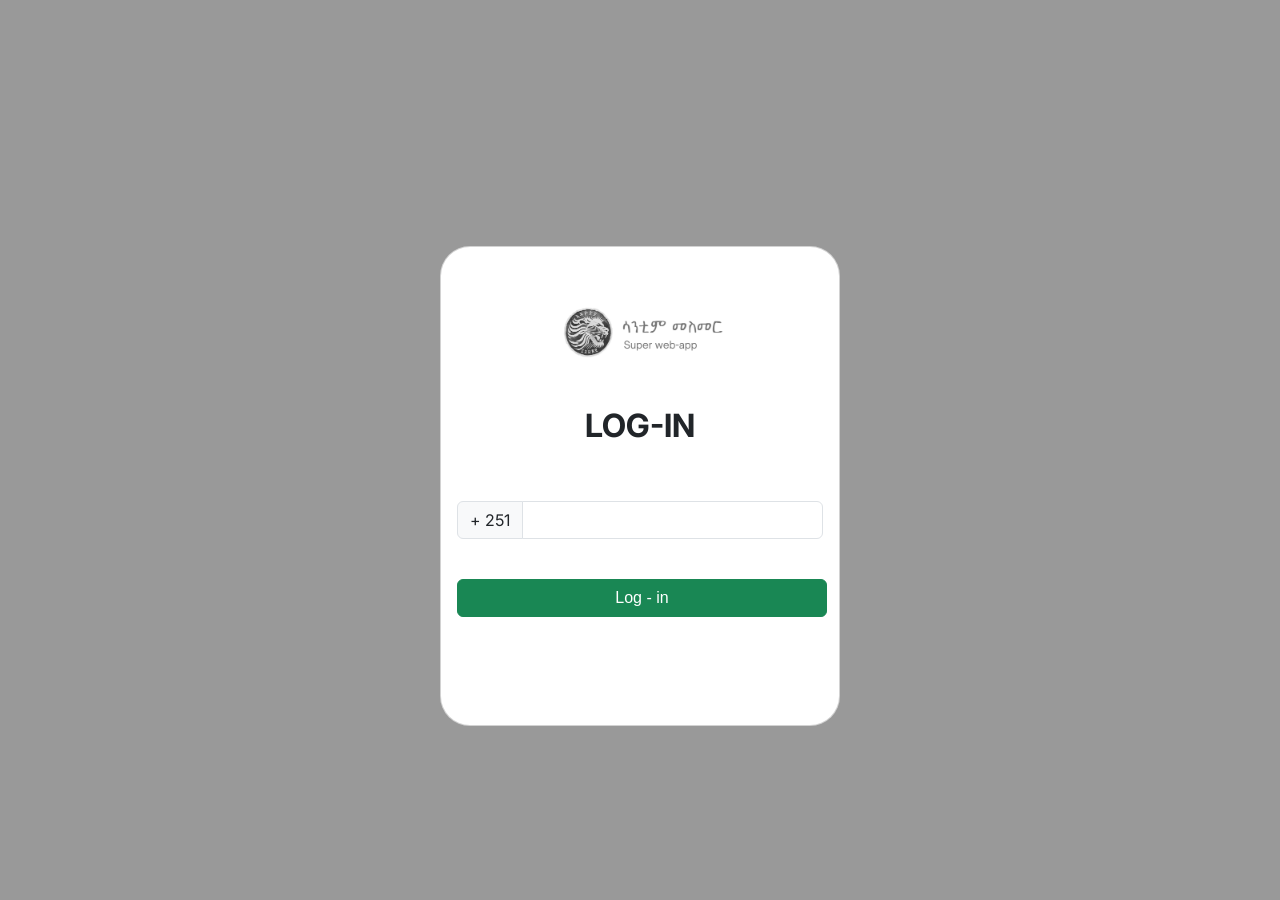
<file: index.html>
<!doctype html>
<html lang="en">
  <head>
    <meta charset="UTF-8" />
    <meta name="viewport" content="width=device-width, initial-scale=1.0" />
    <title id="mod">ሳንቲም መስመር | ገንዘብ መላክ ፣ ማስቀመጥ እና መቀበል ቀላል ነው።</title>
    <link id="tit" rel="icon" href="assets/logos/favicon.png" type="image/x-icon">

    <!--
      ===================================
      CUSTOM CSS
      ===================================
      -->
    <link rel="preconnect" href="https://fonts.googleapis.com" />
    <!--
      ===================================
      GOOGLE FONTS
      ===================================
      -->
    <link rel="preconnect" href="https://fonts.gstatic.com" crossorigin />
    <link
      href="https://fonts.googleapis.com/css2?family=Inter:ital,opsz,wght@0,14..32,100..900;1,14..32,100..900&display=swap"
      rel="stylesheet"
    />
    <link rel="stylesheet" href="style.css" />
    <!--
      ===================================
      BOOTSTRAP CSS & JS
      ===================================
      -->
      <link href="https://cdn.jsdelivr.net/npm/bootstrap@5.3.8/dist/css/bootstrap.min.css" rel="stylesheet" integrity="sha384-sRIl4kxILFvY47J16cr9ZwB07vP4J8+LH7qKQnuqkuIAvNWLzeN8tE5YBujZqJLB" crossorigin="anonymous">
<script src="https://cdn.jsdelivr.net/npm/bootstrap@5.3.8/dist/js/bootstrap.bundle.min.js" integrity="sha384-FKyoEForCGlyvwx9Hj09JcYn3nv7wiPVlz7YYwJrWVcXK/BmnVDxM+D2scQbITxI" crossorigin="anonymous"></script>
    <script src="https://cdn.jsdelivr.net/npm/@popperjs/core@2.11.8/dist/umd/popper.min.js" integrity="sha384-I7E8VVD/ismYTF4hNIPjVp/Zjvgyol6VFvRkX/vR+Vc4jQkC+hVqc2pM8ODewa9r" crossorigin="anonymous"></script>
<script src="https://cdn.jsdelivr.net/npm/bootstrap@5.3.8/dist/js/bootstrap.min.js" integrity="sha384-G/EV+4j2dNv+tEPo3++6LCgdCROaejBqfUeNjuKAiuXbjrxilcCdDz6ZAVfHWe1Y" crossorigin="anonymous"></script>
  </head>
</body>
<div id="body">
  <section class="fsi-hero">
  <div class="fsi-hero-content">
</br>
    <br>
    <br>
    <center>
    <div class="card" style="width: 25rem; height: 30rem; border-radius: 30px;">
    <br>
    <br>
    <center><img title="
      ሳንቲም መስመር
Super web-app" src="assets/logos/image.png" alt="ሳንቲም መስመር Logo" width="200px" class="fade-in"></center>
<br>

  <div class="card-body" id="cbody">
        <center>
            
            <h2 class="fade-in"><strong>LOG-IN</strong></h1><br>
            <br>
            <form>
            <div class="input-group mb-3 fade-in ">
  <span class="input-group-text" id="basic-addon1">+ 251</span>
  <input type="text" class="form-control calc-btn" id="phone" placeholder="" aria-label="phone" class="Login_input" aria-describedby="basic-addon1" required>
</div>
<br>
<button class="calc-btn btn btn-success fade-in" onclick="pin()">Log - in</button>
        </center>
        <br></form>
        </div>
      </div>
      </center>
</div>
</div>
<script src="script.js"></script>
  </body>
</html>
</file>
<file: style.css>
.login_input {
  width: 300px;
  height: 70px;
  text-align: center;
  border-radius: 15px;
}
.calc-btn {
  width: 370px;
  font: bold;
}
h2 {
  font-family: "Inter", sans-serif;
  font-optical-sizing: auto;
  font-weight: 400;
  font-style: normal;
}
.zero {
  width: 300px;
}
:root {
  /*
            Demonstration image from Unsplash by Christina @ wocintechchat.com
            Replace with your own professional photo.
        */
  --sbh-bg-image: url("https://images.unsplash.com/photo-1573496359142-b8d87734a5a2?q=80&w=1200");
  --sbh-min-height: 500px;
  --sbh-text-color: #374151;
  --sbh-bg-color: #f9fafb;
  --sbh-headline-color: #111827;
  --sbh-cta-bg: #1f2937;
  --sbh-cta-hover-bg: #374151;
  --sbh-cta-text-color: #ffffff;
  --fsi-bg-image: url("https://server.wallpaperalchemy.com/storage/wallpapers/742/arch-linux-minimal-blue-aesthetic-4k-wallpaper.jpg");
  --fsi-min-height: 100vh;
  --fsi-padding: 2rem 1.5rem;
  --fsi-text-color: #ffffff;
  --fsi-overlay-color: rgba(0, 0, 0, 0.4);
  --fsi-cta-border-color: #ffffff;
}
.split-bio-hero {
  box-sizing: border-box;
  font-family:
    -apple-system, BlinkMacSystemFont, "Segoe UI", Roboto, Helvetica, Arial,
    sans-serif, "Apple Color Emoji", "Segoe UI Emoji", "Segoe UI Symbol";
  display: flex;
  flex-direction: column;
  width: 100%;
  background-color: var(--sbh-bg-color);
}
.split-bio-hero * {
  box-sizing: border-box;
}
.split-bio-hero-image {
  min-height: 300px; /* Provides height for the image on mobile */
  background-image: var(--sbh-bg-image);
  background-size: cover;
  background-position: center 25%;
}
.split-bio-hero-content {
  display: flex;
  flex-direction: column;
}
.split-bio-hero-greeting {
  font-size: 1rem;
  font-weight: 600;
  text-transform: uppercase;
  color: var(--sbh-headline-color);
  margin: 0;
}
.split-bio-hero-title {
  color: var(--sbh-headline-color);
  margin: 0.5rem 0 1.5rem 0;
  font-size: clamp(2rem, 5vw, 3rem);
  font-weight: 700;
  line-height: 1.2;
}
.split-bio-hero-bio {
  color: var(--sbh-text-color);
  margin: 0 0 2.5rem 0;
  line-height: 1.6;
  max-width: 500px;
}
.split-bio-hero-cta {
  display: inline-block;
  align-self: flex-start; /* Keeps button from stretching */
  background-color: var(--sbh-cta-bg);
  color: var(--sbh-cta-text-color);
  padding: 0.8rem 1.8rem;
  border-radius: 6px;
  border: none;
  font-size: 1rem;
  font-weight: 600;
  text-decoration: none;
  cursor: pointer;
  transition: background-color 0.3s ease;
}
.split-bio-hero-cta:hover {
  background-color: var(--sbh-cta-hover-bg);
}

@media (min-width: 768px) {
  .split-bio-hero {
    flex-direction: row;
  }
  .split-bio-hero-image,
  .split-bio-hero-content {
    flex: 1; /* Each takes up 50% of the width */
    min-height: var(--sbh-min-height);
  }
  .split-bio-hero-content {
    padding: 3rem 4rem;
  }
}
.grid {
  display: grid;
  /* Creates 3 exactly equal columns */
  grid-template-columns: repeat(3, 1fr);
  /* Space between buttons */
  gap: 10px;
  /* Total width of the grid container */
  max-width: 300px;
}
.fsi-hero {
  box-sizing: border-box;
  font-family:
    -apple-system, BlinkMacSystemFont, "Segoe UI", Roboto, Helvetica, Arial,
    sans-serif, "Apple Color Emoji", "Segoe UI Emoji", "Segoe UI Symbol";
  position: relative;
  width: 100%;
  min-height: var(--fsi-min-height);
  padding: var(--fsi-padding);

  display: flex;
  justify-content: center;
  align-items: center;
  text-align: center;

  background-image: var(--fsi-bg-image);
  background-attachment: fixed;
  background-size: cover;
  background-position: center;
}
.fsi-hero::before {
  content: "";
  position: absolute;
  top: 0;
  left: 0;
  right: 0;
  bottom: 0;
  background-color: var(--fsi-overlay-color);
  z-index: 1;
}
.fsi-hero * {
  box-sizing: border-box;
}
.fsi-hero-content {
  position: relative;
  z-index: 2;
  max-width: 700px;
}
.fsi-hero-title {
  color: var(--fsi-text-color);
  margin: 0 0 0.5rem 0;
  font-size: clamp(3rem, 8vw, 5.5rem);
  font-weight: 700;
  line-height: 1.1;
}
.fsi-hero-tagline {
  color: var(--fsi-text-color);
  margin: 0 0 2.5rem 0;
  font-size: clamp(1.2rem, 3vw, 1.5rem);
  opacity: 0.9;
  font-weight: 300;
  letter-spacing: 1px;
}
.fsi-hero-cta {
  display: inline-block;
  background: transparent;
  color: var(--fsi-text-color);
  border: 2px solid var(--fsi-cta-border-color);
  padding: 0.8rem 2.2rem;
  font-size: 1rem;
  font-weight: 600;
  text-decoration: none;
  cursor: pointer;
  transition:
    background-color 0.3s ease,
    color 0.3s ease;
  text-transform: uppercase;
}
.fsi-hero-cta:hover {
  background-color: var(--fsi-cta-border-color);
  color: #000000;
}
.fade-in {
  -webkit-animation: fade-in 1.5s cubic-bezier(0.39, 0.575, 0.565, 1) both;
  animation: fade-in 1.5s cubic-bezier(0.39, 0.575, 0.565, 1) both;
}
/* ----------------------------------------------
 * Generated by Animista on 2026-9-21 16:49:57
 * Licensed under FreeBSD License.
 * See http://animista.net/license for more info. 
 * w: http://animista.net, t: @cssanimista
 * ---------------------------------------------- */

/**
 * ----------------------------------------
 * animation fade-in
 * ----------------------------------------
 */
@-webkit-keyframes fade-in {
  0% {
    opacity: 0;
  }
  100% {
    opacity: 1;
  }
}
@keyframes fade-in {
  0% {
    opacity: 0;
  }
  100% {
    opacity: 1;
  }
}
.slide-in-right {
  -webkit-animation: slide-in-right 0.5s cubic-bezier(0.25, 0.46, 0.45, 0.94)
    both;
  animation: slide-in-right 0.5s cubic-bezier(0.25, 0.46, 0.45, 0.94) both;
}
/* ----------------------------------------------
 * Generated by Animista on 2026-9-21 16:55:55
 * Licensed under FreeBSD License.
 * See http://animista.net/license for more info. 
 * w: http://animista.net, t: @cssanimista
 * ---------------------------------------------- */

/**
 * ----------------------------------------
 * animation slide-in-right
 * ----------------------------------------
 */
@-webkit-keyframes slide-in-right {
  0% {
    -webkit-transform: translateX(1000px);
    transform: translateX(1000px);
    opacity: 0;
  }
  100% {
    -webkit-transform: translateX(0);
    transform: translateX(0);
    opacity: 1;
  }
}
@keyframes slide-in-right {
  0% {
    -webkit-transform: translateX(1000px);
    transform: translateX(1000px);
    opacity: 0;
  }
  100% {
    -webkit-transform: translateX(0);
    transform: translateX(0);
    opacity: 1;
  }
}
#error {
  color: rgb(255, 36, 36);
}
:root {
  --sidebar-width: 260px;
  --sidebar-width-collapsed: 90px;
  --header-height-mobile: 60px;
  --color-primary: #274060;
  --color-sidebar-bg: #1b2845;
  --color-sidebar-text: #fff;
  --color-sidebar-link-active-bg: #274060d8;
  --color-page-bg: #f8f9fa;
  --color-text-primary: #274060;
  --color-border: #1b2845;
  --font-family-sans-serif: "Inter", system-ui, -apple-system, sans-serif;
  --transition-speed: 0.3s;
  --color-background: #f9fafb;
  --color-surface: #ffffff; /* For nav backgrounds */
  --color-text-primary: #1f2937;
  --color-text-secondary: #6b7280;
  --color-primary-accent: #6b6b6b;

  --top-nav-height: 100px;
  --bottom-tab-height: 10px;
  --font-family-sans-serif: "Inter", -apple-system, sans-serif;
  --transition-speed: 0.2s;
}
*,
*::before,
*::after {
  box-sizing: border-box;
}
html,
body {
  height: 100%;
  margin: 0;
}
body {
  font-family: var(--font-family-sans-serif);
  background-color: var(--color-page-bg);
  color: var(--color-text-primary);
}

.app-layout {
  display: flex;
  min-height: 100vh;
}

/* --- Vertical Sidebar --- */
.sidebar {
  position: fixed;
  top: 0;
  left: 0;
  width: var(--sidebar-width);
  height: 100vh;
  background-color: var(--color-sidebar-bg);
  border-right: 1px solid var(--color-border);
  display: flex;
  flex-direction: column;
  z-index: 1000;
  transform: translateX(-100%);
  transition: transform var(--transition-speed) ease;
}
.sidebar.is-open {
  transform: translateX(0);
}
.sidebar__header {
  padding: 1.5rem;
  flex-shrink: 0;
  border-bottom: 1px solid var(--color-border);
}
.sidebar__brand {
  font-size: 1.5rem;
  font-weight: 600;
  text-decoration: none;
  color: var(--color-text-primary);
  display: flex;
  align-items: center;
  gap: 0.75rem;
}
.sidebar__menu {
  list-style: none;
  margin: 0;
  padding: 1rem;
  flex-grow: 1;
}
.sidebar-link {
  display: flex;
  align-items: center;
  gap: 1rem;
  padding: 0.8rem 1rem;
  border-radius: 8px;
  margin-bottom: 0.5rem;
  color: var(--color-sidebar-text);
  text-decoration: none;
  transition:
    background-color 0.2s,
    color 0.2s;
}
.sidebar-link__icon {
  width: 20px;
  height: 20px;
  flex-shrink: 0;
}
.sidebar-link__text {
  white-space: nowrap;
  transition:
    opacity var(--transition-speed) ease,
    width var(--transition-speed) ease;
}
.sidebar-link:hover {
  background-color: var(--color-sidebar-link-active-bg);
}
.sidebar-link.is-active {
  background-color: var(--color-primary);
  color: #fff;
}

.sidebar__footer {
  padding: 1.5rem;
  flex-shrink: 0;
  border-top: 1px solid var(--color-border);
}
#sidebar-collapse-btn {
  display: none;
} /* Hidden on mobile */

/* --- Mobile Header & Content --- */
.mobile-header {
  display: flex;
  align-items: center;
  justify-content: space-between;
  height: var(--header-height-mobile);
  padding: 0 1rem;
  background: #fff;
  border-bottom: 1px solid var(--color-border);
}
.page-content-wrapper {
  width: 100%;
}
.main-content {
  padding: 1.5rem;
}
.sidebar-overlay {
  position: fixed;
  top: 0;
  left: 0;
  width: 100%;
  height: 100%;
  background-color: rgba(0, 0, 0, 0.5);
  z-index: 999;
}

/* --- Desktop Styles --- */
@media (min-width: 992px) {
  .mobile-header,
  .sidebar-overlay {
    display: none;
  }
  .sidebar {
    position: sticky;
    transform: translateX(0);
    transition: width var(--transition-speed) ease;
  }
  .page-content-wrapper {
    flex-grow: 1;
    margin-left: 60px;
    transition: margin-left var(--transition-speed) ease;
  }

  #sidebar-collapse-btn {
    display: flex;
  }

  /* --- Collapsed State --- */
  .sidebar.is-collapsed {
    width: var(--sidebar-width-collapsed);
  }
  .sidebar.is-collapsed .sidebar-link {
    justify-content: center;
  }
  .sidebar.is-collapsed .sidebar-brand {
    justify-content: center;
  }

  /* Hide all text spans when collapsed */
  .sidebar.is-collapsed .sidebar-link__text,
  .sidebar.is-collapsed .sidebar__brand span {
    opacity: 0;
    width: 0;
    padding: 0;
    margin: 0;
    overflow: hidden;
  }
  .sidebar.is-collapsed + .page-content-wrapper {
    margin-left: var(--sidebar-width-collapsed);
  }

  /* Logic for swapping collapse/expand icons */
  .icon-expand {
    display: none;
  }
  .sidebar.is-collapsed .icon-collapse {
    display: none;
  }
  .sidebar.is-collapsed .icon-expand {
    display: block;
  }
}
span {
  font-family: "Inter", sans-serif;
  font-optical-sizing: auto;
  font-weight: 400;
  font-style: normal;
  color: white;
}
h1,
h2,
h3,
h4,
h5,
h6 {
  font-family: "Inter", sans-serif;
  font-optical-sizing: auto;
  font-weight: 688;
  font-style: normal;
  color: var(--color-sidebar-bg);
  font: bold;
}
p {
  font-family: "Inter", sans-serif;
  font-optical-sizing: auto;
  font-weight: 400;
  font-style: normal;
  color: black;
}
.flex {
  display: flex;
  gap: 10px;
}
.add-product {
  border-radius: 100%;
  color: white;
  background-color: #1b2845;
  height: 62px;
  width: 62px;
  justify-content: right;
  align-items: right;
}
.add-product:hover {
  background-color: #274060;
}
.add-product .the-big-one {
  font-size: larger;
}
flex {
  margin-top: 20px;
  display: flex;
  gap: 10px;
  margin-right: 40px;
}
.dashboard-cards {
  display: flex;
  flex-wrap: wrap;
  gap: 1rem;
  justify-content: center;
}

.dashboard-cards .card {
  flex: 1 1 18rem;
  max-width: 18rem;
}
</file>
